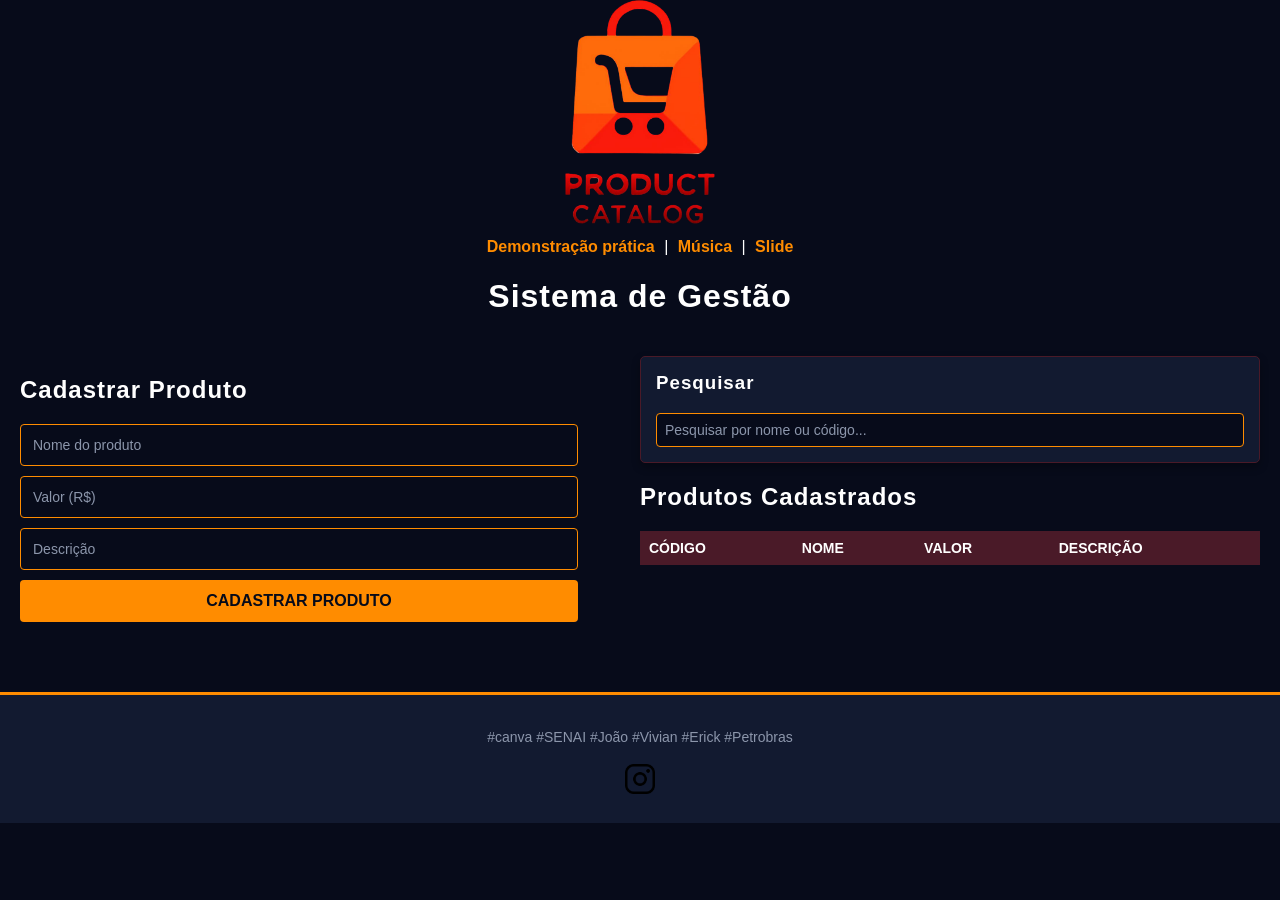
<file: index.html>
<!DOCTYPE html>
<html lang="pt-br">
<head>
    <meta charset="UTF-8">
    <meta name="viewport" content="width=device-width, initial-scale=1.0">
    <title>Cadastro de produtos</title>

    <link rel="stylesheet" href="css/index.css">
    <script src="/js/index.js" defer></script>
</head>
<body>

    <!-- Cabeçalho -->
    <header style="text-align: center; margin-bottom: 20px;">
        <!-- Imagem do cabeçalho -->
        <img src="img/Design Sem Nome - 1 - Editado.png" alt="Logo ou Imagem" width="150">
        
        <!-- Links de navegação -->
        <nav style="margin-top: 10px;">
            <a href="index.html">Demonstração prática</a> |
            <a href="https://canva.link/y1q5ehw0ppuoni7">Música</a> |
            <a href="https://canva.link/wlox7zi6i0lv57a">Slide</a>
        </nav>
        
        <h1>Sistema de Gestão</h1>
    </header>

    <!-- Corpo Principal (Flexbox usado para separar os dois asides lado a lado) -->
    <main style="display: flex; justify-content: space-between; align-items: flex-start; padding: 20px; gap: 30px;">
        
        <!-- Aside 1: Formulário (Superior Esquerda) -->
        <aside style="width: 45%;">
            <h2>Cadastrar Produto</h2>
            <div style="display: flex; flex-direction: column; gap: 10px;">
                <input type="text" id="inputNome" placeholder="Nome do produto">
                <input type="number" id="inputValor" placeholder="Valor (R$)">
                <input type="text" id="inputDescricao" placeholder="Descrição">
                <button id="btnCadastrar">Cadastrar Produto</button>
            </div>
        </aside>

        <!-- Aside 2: Pesquisa e Tabela (Superior Direita) -->
        <aside style="width: 50%;">
            
            <!-- Nova seção (section) para a barra de pesquisa -->
            <section style="margin-bottom: 20px; background-color: #f9f9f9; padding: 15px; border-radius: 5px;">
                <h3 style="margin-top: 0;">Pesquisar</h3>
                <input type="text" id="inputPesquisa" placeholder="Pesquisar por nome ou código..." style="width: 100%; padding: 8px;">
            </section>

            <h2>Produtos Cadastrados</h2>
            <table border ="1" style="width: 100%; border-collapse: collapse; text-align: left;">
                <thead style="background-color: #eee;">
                    <tr>
                        <!-- Colunas atualizadas conforme solicitado -->
                        <th style="padding: 8px;">Código</th>
                        <th style="padding: 8px;">Nome</th>
                        <th style="padding: 8px;">Valor</th>
                        <th style="padding: 8px;">Descrição</th>
                    </tr>
                </thead>
                <tbody id="tabelaHTML">
                    <!-- Os itens cadastrados aparecerão aqui -->
                </tbody>
            </table>
        </aside>

    </main>

    <!-- Rodapé -->
    <footer style="margin-top: 50px; text-align: center; padding: 20px; background-color: #f1f1f1;">
        <!-- Hashtags -->
        <p>#canva #SENAI #João #Vivian #Erick #Petrobras</p>
        
        <!-- Imagem/Link do Instagram -->
        <a href="https://instagram.com/@jao_guedesxs" target="_blank" rel="noopener noreferrer">
            <img src="/img/instagram.png" alt="Meu Instagram" width="40">
        </a>
    </footer>

</body>
</html>
</file>
<file: css/index.css>
/* =========================================
   RESET E CONFIGURAÇÕES GERAIS
   ========================================= */
* {
    box-sizing: border-box;
    font-family: 'Segoe UI', Tahoma, Geneva, Verdana, sans-serif;
}

body {
    background-color: #070B1A; /* Azul escuro do fundo do slide */
    color: #FFFFFF; /* Texto em branco */
    margin: 0;
    padding: 0;
}

/* =========================================
   CABEÇALHO E NAVEGAÇÃO
   ========================================= */
header {
    background-color: transparent !important;
}

nav a {
    color: #FF8C00; /* Laranja extraído das cruzes inferiores */
    text-decoration: none;
    font-weight: 600;
    padding: 0 5px;
    transition: color 0.3s;
}

nav a:hover {
    color: #FFFFFF;
}

h1, h2, h3 {
    color: #FFFFFF;
    letter-spacing: 1px;
}

/* =========================================
   ASIDES E SEÇÕES (CORPO)
   ========================================= */
section {
    background-color: #121A30 !important; /* Azul um pouco mais claro para destacar as caixas */
    border: 1px solid #4A1A28; /* Borda com o tom vinho do círculo central */
    box-shadow: 0 4px 8px rgba(0, 0, 0, 0.3);
}

/* =========================================
   FORMULÁRIOS (INPUTS E BOTÕES)
   ========================================= */
input {
    background-color: #070B1A;
    color: #FFFFFF;
    border: 1px solid #FF8C00;
    padding: 12px;
    border-radius: 4px;
    outline: none;
    font-size: 14px;
}

input::placeholder {
    color: #8C96AB;
}

input:focus {
    border-color: #FFFFFF;
    box-shadow: 0 0 5px rgba(255, 140, 0, 0.5);
}

button {
    background-color: #FF8C00; /* Laranja de destaque */
    color: #070B1A; /* Texto escuro para dar contraste no botão */
    border: none;
    padding: 12px 15px;
    font-weight: 900;
    font-size: 16px;
    cursor: pointer;
    border-radius: 4px;
    text-transform: uppercase;
    transition: background-color 0.3s, transform 0.1s;
}

button:hover {
    background-color: #FFA500;
    transform: scale(1.02);
}

/* =========================================
   TABELA
   ========================================= */
table {
    background-color: #121A30;
    border-color: #4A1A28 !important;
    color: #FFFFFF;
}

thead, th {
    background-color: #4A1A28 !important; /* Vinho escuro extraído do centro do slide */
    color: #FFFFFF;
    border-color: #4A1A28 !important;
    text-transform: uppercase;
    font-size: 14px;
}

td {
    border-color: #2A3656 !important; /* Linhas divisórias sutis */
    padding: 10px !important;
}

/* =========================================
   RODAPÉ
   ========================================= */
footer {
    background-color: #121A30 !important;
    color: #FFFFFF;
    border-top: 3px solid #FF8C00; /* Linha laranja para separar o rodapé */
}

footer p {
    color: #8C96AB;
    font-size: 14px;
}


/* =========================================
   RESPONSIVIDADE (Celulares e Tablets)
   ========================================= */
@media (max-width: 768px) {
    /* Transforma o corpo principal de duas colunas para uma coluna empilhada */
    main {
        flex-direction: column !important;
        align-items: center !important;
        padding: 10px !important;
    }

    /* Faz com que as duas áreas (Formulário e Tabela) ocupem 100% da tela */
    aside {
        width: 100% !important;
        margin-bottom: 30px;
    }

    /* Permite que a tabela crie uma barra de rolagem horizontal se não couber na tela */
    table {
        display: block;
        overflow-x: auto;
        white-space: nowrap;
    }

    /* Ajusta a barra de pesquisa para telas menores */
    section {
        padding: 10px !important;
    }
}
</file>
